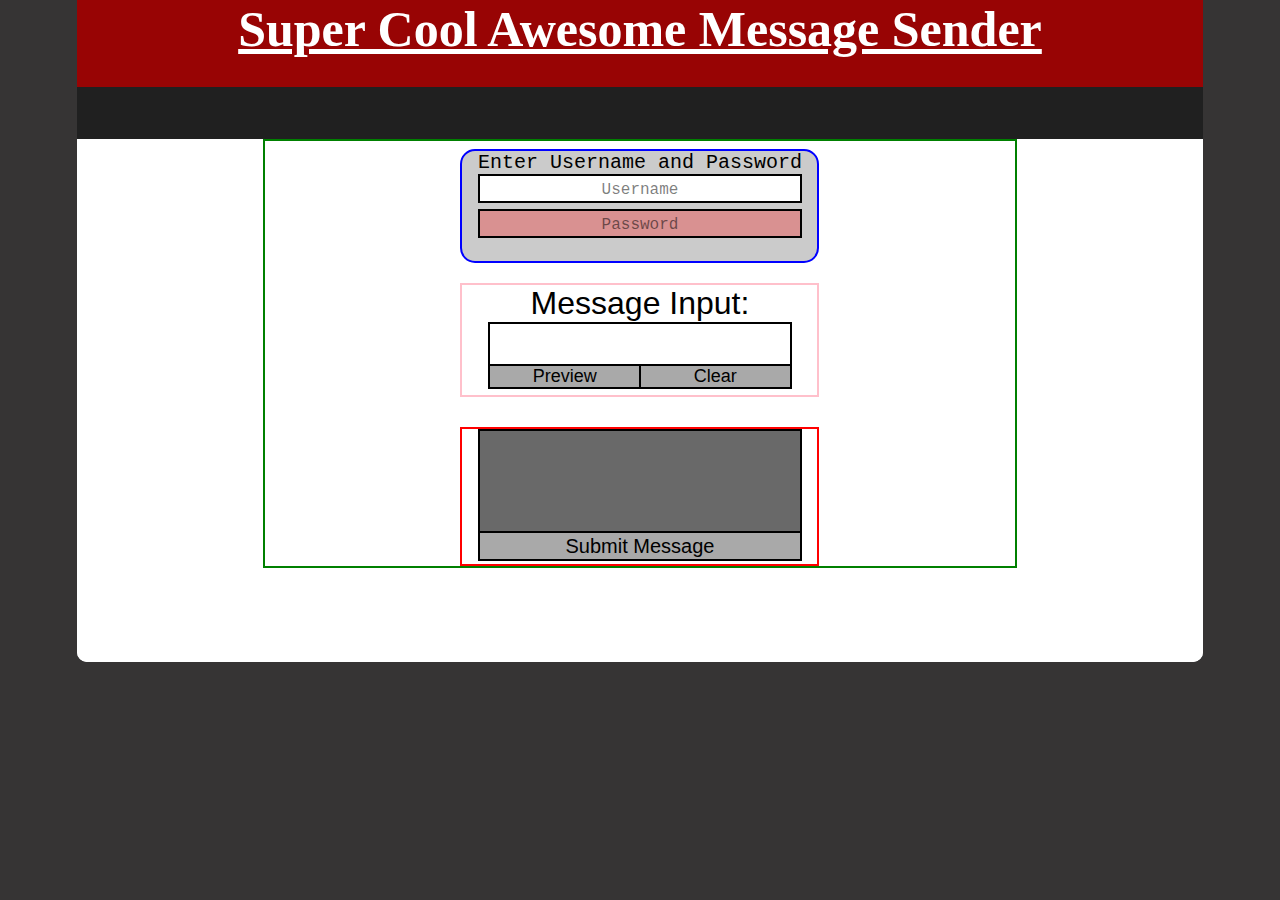
<file: index.html>
<!DOCTYPE html>

<head>
    <title>Message Display Interface</title>
    <style>
        *,
        html {
            margin: 0;
            padding: 0;
            border: 0;
        }

        html {
            width: 100%;
            height: 100%;
        }

        body {
            width: 100%;
            height: 100%;
            background-color: rgba(30, 28, 28, 0.896);
            overflow-x: hidden;
            overflow-y: hidden;
            z-index:-1;
            min-height: 720px;
            /* min-width: 1455px; */
            max-width:1455px;
            max-height: 720px;
        }


        .foreground {
            width: 88%;
            height: 92%;
            margin-left: 6%;
            background-color: white;
            z-index:0;
            border-radius: 10px;
            display:flex;
            justify-content: center;
            flex-direction: column;
        }

        .header {
            height: 150px;
            background-color: rgb(152, 4, 4);
            text-decoration-line: underline;
            text-decoration-color: white;
        }

        .topbar {
            height: 90px;
            background-color: rgb(32, 32, 32);
            text-decoration-line: underline;
            text-decoration-color: white;
        }

        .content {
            height: 900px;
            background-color: white;
            display:flex;
            flex-direction: column;
            border-radius: 10px;
            align-items: center;
        }

        .mainitems {
            width: 750px;
            border: solid 2px green;
            display:flex;
            flex-direction: column;
            align-items: center;

        }

        .passworditem{
            width: 355px;
            height: 110px;
            margin-top: 8px;
            text-align: center;
            background-color: rgb(203, 203, 203);
            border-radius: 15px;
            font-size: 20px; 
            font-family: 'Courier New', Courier, monospace;
            display: flex;
            flex-direction: column;
            column-gap: 3px;
            border: solid 2px blue;
        }

        .username {
            width: 355px;
            height: 35px;
            font-family: "Trebuchet MS", Helvetica, sans-serif;
            text-align: center;
        }

        .password {
            width: 355px;
            height: 35px;
            font-family: "Trebuchet MS", Helvetica, sans-serif;
            text-align: center;
        }

        .entermsg {
            width: 355px;
            height: 110px;
            margin-top: 20px;
            text-align: center;
            z-index: 1;
            font-family: "Trebuchet MS", Helvetica, sans-serif;
            border: solid 2px pink;
        }

        .entermsgbuttons {
            width: 355px;
            height: 25px;
            display:flex;
            flex-direction: row;
            justify-content: center;
            margin-top: -6px;
        }

        .previewButton {
            width: 355px;
            height: 12px;
            z-index: 1;
            font-family: "Trebuchet MS", Helvetica, sans-serif;
            text-align: center;
            margin-right: -54px;
        }

        .clearButton {
            width: 355px;
            height: 12px;
            z-index: 1;
            font-family: "Trebuchet MS", Helvetica, sans-serif;
            text-align: center;
        }

        .previewmsg {
            width: 355px;
            height: 135px;
            margin-top: 30px;
            z-index: 1;
            font-family: "Trebuchet MS", Helvetica, sans-serif;
            text-align: center;
            border: solid 2px red;
            display: flex;
            flex-direction: column;
            align-items: center;

        }

        .submitMessage {
            width: 355px;
            height: 20px;
            margin: -2px;
            z-index: 1;
            font-family: "Trebuchet MS", Helvetica, sans-serif;
            text-align: center;
        }

        input::placeholder {
            color: rgba(0, 0, 0, 0.517);
            text-align: center;
            font-family: 'Courier New', Courier, monospace;
        }
        
        h1 {
            font-size: 50px;
            text-align: center;
            font-family: monaco, Consolas, "Lucida Console"
        }

        p {
            font-size: 32px;
        }

        .button {
            background-color: #00ff08; /* Green */
            border: 2px solid black;
            color: white;
            padding: 15px 32px;
            text-align: center;
            text-decoration: none;
            display: inline-block;
            font-size: 16px;
        }

    </style>
</head>

<body>
    <div class="foreground"> 
        <div class="header" style="color: white">
            <h1>Super Cool Awesome Message Sender</h1>
        </div>
        <div class="topbar"></div>
        <div class="content">
            <div class="mainitems">
                <div class="passworditem">Enter Username and Password
                    <div class="username" onchange="unlockUtilities()">
                        <input style="width:320px; height:25px; border: solid 2px black; font-size: 16px" 
                                type="text" id="username" placeholder="Username">
                    </div>
                    <div class="password" onchange="unlockUtilities()">
                        <input type="password" id="password" placeholder = "Password"
                            style="resize:none; width:320px; height:25px; border: solid 2px black; 
                                font-size: 16px; background-color: rgba(255, 0, 0, 0.281)">
                    </div>
                </div>
                
                <div class="entermsg">
                    <form onSubmit="return false;">
                        <p>Message Input:</p>
                        <textarea style="resize:none; width:300px; height:40px; border: solid 2px black; font-size: 16px" 
                            id="messageInput"></textarea>
                        <!-- <button type="button" style="width: 100px; height:25px; border: solid 2px black;" 
                            onclick="getDisplayStatus()">GET pull</button> -->
                    </form>

                    <div class="entermsgbuttons">
                        <div class="previewButton">
                            <button type="button" style="width: 153px; height:25px; border: solid 2px black; font-size: 18px; background-color: darkgray;" 
                                    onclick="showPreviewText()">Preview</button>
                        </div>
                
                        <div class="clearButton">
                            <button style="width:153px; height:25px; border: solid 2px black; font-size: 18px; background-color: darkgray;" 
                                id="clearButton" type="submit" onclick="clearMessage()"> Clear</button>
                        </div>
                    </div>
                </div>

                
                <div class="previewmsg">
                    <textarea readonly style="resize:none; width:320px; height:100px; border: solid 2px black; font-size: 24px; background-color: dimgray" 
                        id="preview"></textarea>
                    <div class="submitMessage">
                        <button style="width:324px; height:30px; border: solid 2px black; font-size: 20px; background-color: darkgray;" 
                            id="submitButton" type="submit" onclick="submitMessage()"> Submit Message </button>
                    </div>
                </div>
            </div>
        </div>
        

        <script>
            function showPreviewText() {
                var message = document.getElementById("messageInput").value
                if (message != '' && checkUserAndPassword()) {
                    document.getElementById("preview").value = message
                    document.getElementById("submitButton").innerText = "Submit Message"
                    document.getElementById("submitButton").style.backgroundColor = "darkgray"
                }
            }
            function clearMessage() {
                document.getElementById("preview").value = ''
                document.getElementById("messageInput").value = ''
            }
            function restoreMessage() {
                document.getElementById("preview").style.backgroundColor = "white"
                let newMessage = localStorage.getItem("message")
                document.getElementById("preview").value = newMessage
            }
            function saveMessage() {
                var message = document.getElementById("preview").value
                localStorage.setItem("message", message);
            }
            function hideMessage() {
                document.getElementById("preview").style.backgroundColor = "dimgray"
                let newMessage = ''
                document.getElementById("preview").value = newMessage
            }
            function submitMessage() {
                var editable = checkUserAndPassword();
                if (editable) {
                    saveMessage()
                    document.getElementById("submitButton").innerText = "Submitted"
                    document.getElementById("submitButton").style.backgroundColor = "dimgray"
                }
                else {
                    alert("Check username and password")
                }
            }
            function checkUserAndPassword() {
                let inputUser = document.getElementById("username").value;
                let inputPassword = document.getElementById("password").value
                
                let willPassword = "dog1";
                let brookePassword = "dog2";
                let user1 = "will";
                let user2 = "brooke";
                if (inputUser === user1) {
                    if (inputPassword === willPassword) {
                        return true;
                    }
                    else {
                        return false;
                    }
                }
                else if (inputUser === user2) {
                    if (inputPassword === brookePassword) {
                        return true;
                    }
                    else {
                        return false;
                    }
                }
            }
            function unlockUtilities() {
                if (checkUserAndPassword()) {
                    document.getElementById("password").style.backgroundColor = "rgba(0, 255, 0, 0.281)";
                    restoreMessage()
                }
                else {
                    document.getElementById("password").style.backgroundColor = "rgba(255, 0, 0, 0.281)";
                    hideMessage()
                }
            }
            function getDisplayStatus() {
                var val = '';
                const request = new XMLHttpRequest();
                request.open('GET', "file:///Users/willhallas/Documents/Project/get.json")//"https://192.168.1.81/Documents/Project/get.json")
                request.send();
                request.responseType = 'json';
                request.onload = () => {
                    if (request.readyState === 4 && request.status === 200) {
                        data = request.response
                        val = data[datum]
                        document.getElementById("preview").value = val
                    }
                };
            }
        </script> 
    </div>
</body>

</html>
</file>
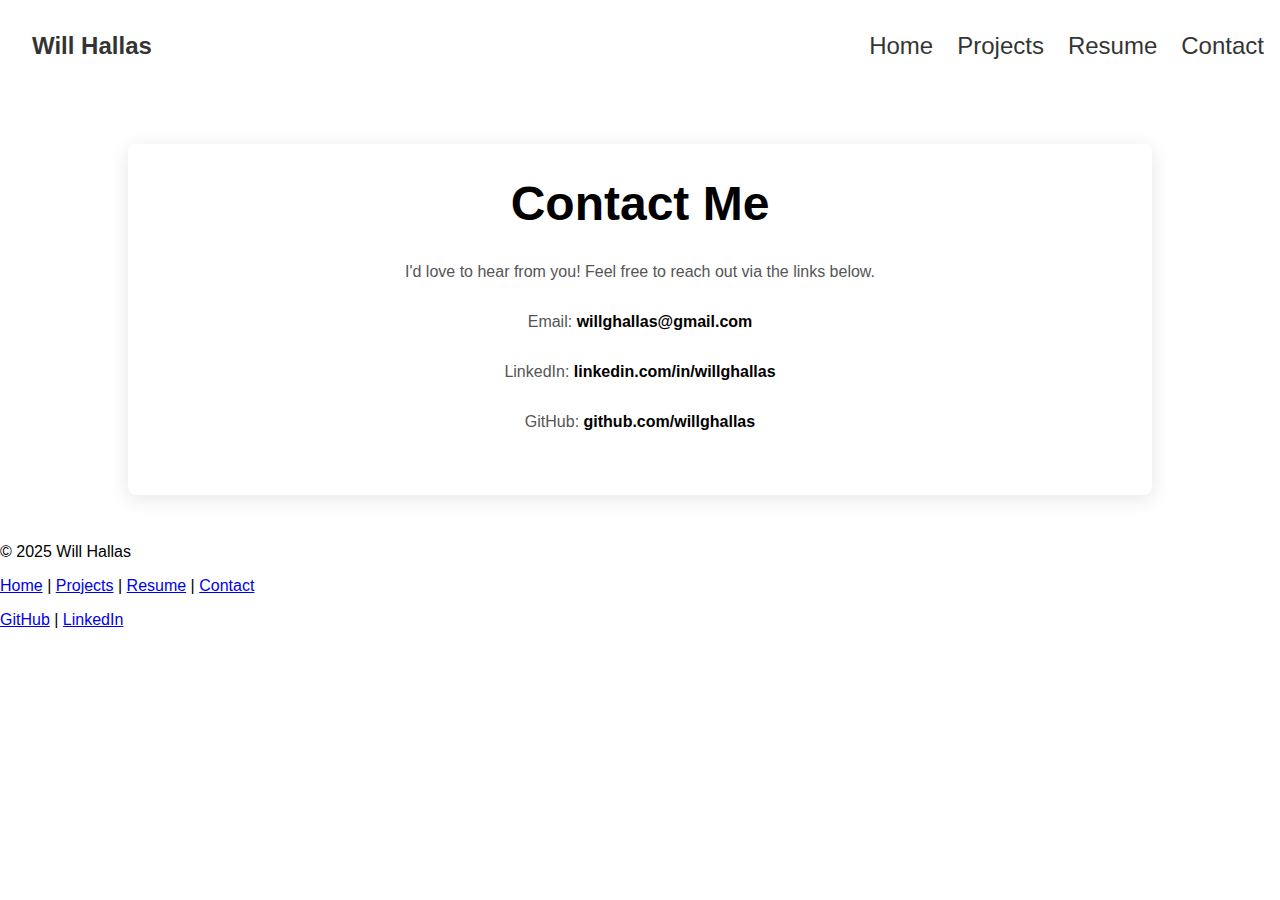
<file: contact.html>
<!DOCTYPE html>
<html lang="en">
<head>
  <meta charset="utf-8" />
  <meta name="viewport" content="width=device-width, initial-scale=1" />
  <title>Contact - Will Hallas</title>
  <link rel="stylesheet" href="style.css" />
</head>
<body>

<header>
  <nav class="navbar">
    <div class="logo">Will Hallas</div>
    <ul class="nav-links">
      <li><a href="index.html">Home</a></li>
      <li><a href="projects.html">Projects</a></li>
      <li><a href="resume.html">Resume</a></li>
      <li><a href="contact.html" class="nav-link-contact">Contact</a></li>
    </ul>
  </nav>
</header>

<main>
  <section class="contact-container">
    <h1>Contact Me</h1>
    <p>I'd love to hear from you! Feel free to reach out via the links below.</p>

    <div class="contact-info">
      <p>Email: <a href="mailto:willghallas@gmail.com">willghallas@gmail.com</a></p>
      <p>LinkedIn: <a href="https://linkedin.com/in/willghallas" target="_blank">linkedin.com/in/willghallas</a></p>
      <p>GitHub: <a href="https://github.com/willghallas" target="_blank">github.com/willghallas</a></p>
    </div>
  </section>
</main>

<footer class="footer">
    <div class="footer-content">
      <p>&copy; 2025 Will Hallas</p>
      <p>
        <a href="index.html">Home</a> | 
        <a href="projects.html">Projects</a> | 
        <a href="resume.html">Resume</a> | 
        <a href="contact.html">Contact</a>
      </p>
      <p>
        <a href="https://github.com/willghallas" target="_blank">GitHub</a> | 
        <a href="https://linkedin.com/in/willghallas" target="_blank">LinkedIn</a>
      </p>
    </div>
  </footer>
  

</body>
</html>
</file>
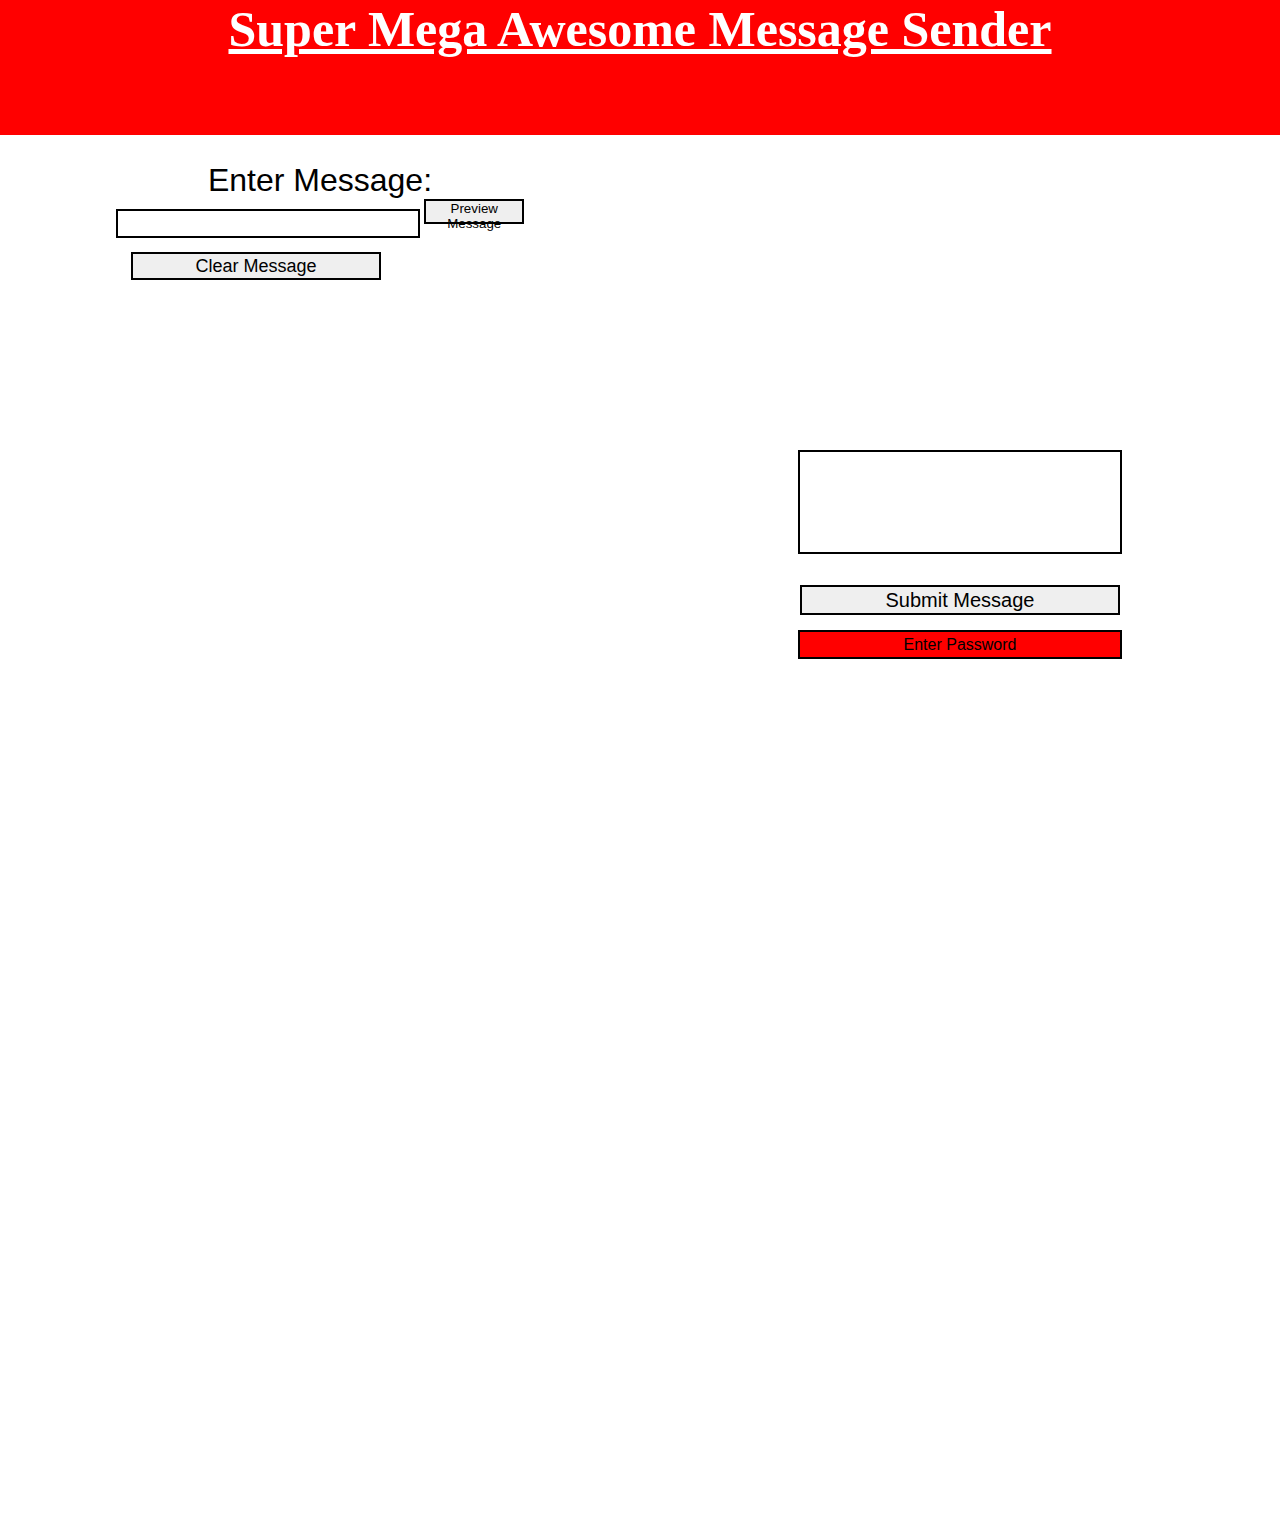
<file: layout.html>
<!DOCTYPE html>

<head>
    <title>My Website</title>
    <style>
        *,
        html {
            margin: 0;
            padding: 0;
            border: 0;
        }

        html {
            width: 100%;
            height: 100%;
        }

        body {
            width: 100%;
            height: 100%;
            position: relative;
            background-color: white;
        }

        .entermsg {
            width: 100%;
            height: 100%;
            margin: 0;
            position: absolute;
            top: 18%;
            right:25%;
            font-family: "Trebuchet MS", Helvetica, sans-serif;
            text-align: center;
        }

        .showmsg {
            width: 100%;
            height: 100%;
            margin: 0;
            position: absolute;
            top: 50%;
            left: 25%;
            font-family: "Trebuchet MS", Helvetica, sans-serif;
            text-align: center;
        }

    
        .submitMessage {
            width: 100%;
            height: 100%;
            margin: 0;
            position: absolute;
            top: 65%;
            left: 25%;
            font-family: "Trebuchet MS", Helvetica, sans-serif;
            text-align: center;
        }

        .password {
            width: 100%;
            height: 100%;
            margin: 0;
            position: absolute;
            top: 70%;
            left: 25%;
            font-family: "Trebuchet MS", Helvetica, sans-serif;
            text-align: center;
        }

        .clearButton {
            width: 100%;
            height: 100%;
            margin: 0;
            position: absolute;
            top: 28%;
            right:30%;
            font-family: "Trebuchet MS", Helvetica, sans-serif;
            text-align: center;
        }


        .header {
            width: 100%;
            height: 15%;
            position: absolute;
            background-color: red;
            text-align: left;
            text-decoration-line: underline;
            text-decoration-color: white;
        }

        input::placeholder {
            color: black;
            text-align: center;
        }
        

        h1 {
            font-size: 50px;
            text-align: center
        }

        p {
            font-size: 32px;
        }

        .button {
            background-color: #4CAF50; /* Green */
            border: 2px solid black;
            color: white;
            padding: 15px 32px;
            text-align: center;
            text-decoration: none;
            display: inline-block;
            font-size: 16px;
        }

    </style>
</head>

<body onload = "restoreMessage()">
    <div class="header" style="color: white">
        <h1>Super Mega Awesome Message Sender</h1>
    </div>

    <div class="entermsg">
        <form>
            <p>Enter Message:</p>
            <input style="width:300px; height:25px; border: solid 2px black; font-size: 16px" 
                type="textarea" name="message" id="messageInput">
            <button type="button" style="width: 100px; height:25px; border: solid 2px black;" 
                onclick="showPreviewText()">Preview Message</button>
        </form>
    </div>

    <div class="clearButton">
        <button style="width:250px; height:28px; border: solid 2px black; font-size: 18px;" 
            id="clearButton" type="submit" onclick="clearMessage()"> Clear Message </button>
    </div>
    
    <div class="showmsg">
        <textarea readonly style="resize:none; width:320px; height:100px; border: solid 2px black; font-size: 16px;" 
            id="preview"></textarea>
    </div>

    <div class="submitMessage">
        <button style="width:320px; height:30px; border: solid 2px black; font-size: 20px;" 
            id="submitButton" type="submit" onclick="submitMessage()"> Submit Message </button>
    </div>

    <div class="password" onchange="checkPasswordInBox()">
        <input type="password" id="password" placeholder = "Enter Password"
            style="resize:none; width:320px; height:25px; border: solid 2px black; 
                font-size: 16px; background-color:red;">
    </div>

    
    


    <script>
        function showPreviewText() {
            var message = document.getElementById("messageInput").value
            if (message != '') {
                document.getElementById("preview").value = message
                document.getElementById("submitButton").innerText = "Submit Message"
                document.getElementById("submitButton").style.backgroundColor = ""
            }
        }
        function clearMessage() {
            document.getElementById("preview").value = ''
        }
        function restoreMessage() {
            let newMessage = localStorage.getItem("message")
            document.getElementById("preview").value = newMessage
        }
        function saveMessage() {
            var message = document.getElementById("preview").value
            localStorage.setItem("message", message);
            let stored = localStorage.getItem("message")
        }
        function submitMessage() {
            var editable = checkPasswordInBox();
            if (editable) {
                saveMessage()
                document.getElementById("submitButton").innerText = "Submitted"
                document.getElementById("submitButton").style.backgroundColor = "dimgray"
            }
            else {
                alert("Make sure password is correct")
            }

        }
        function checkPasswordInBox() {
            let password = "dog1";
            if (password === document.getElementById("password").value) {
                document.getElementById("password").style.backgroundColor = "green";
                return true;
            }
            else {
                document.getElementById("password").style.backgroundColor = "red";
                return false;
            }
        }
    </script> 
</body>

</html>
</file>
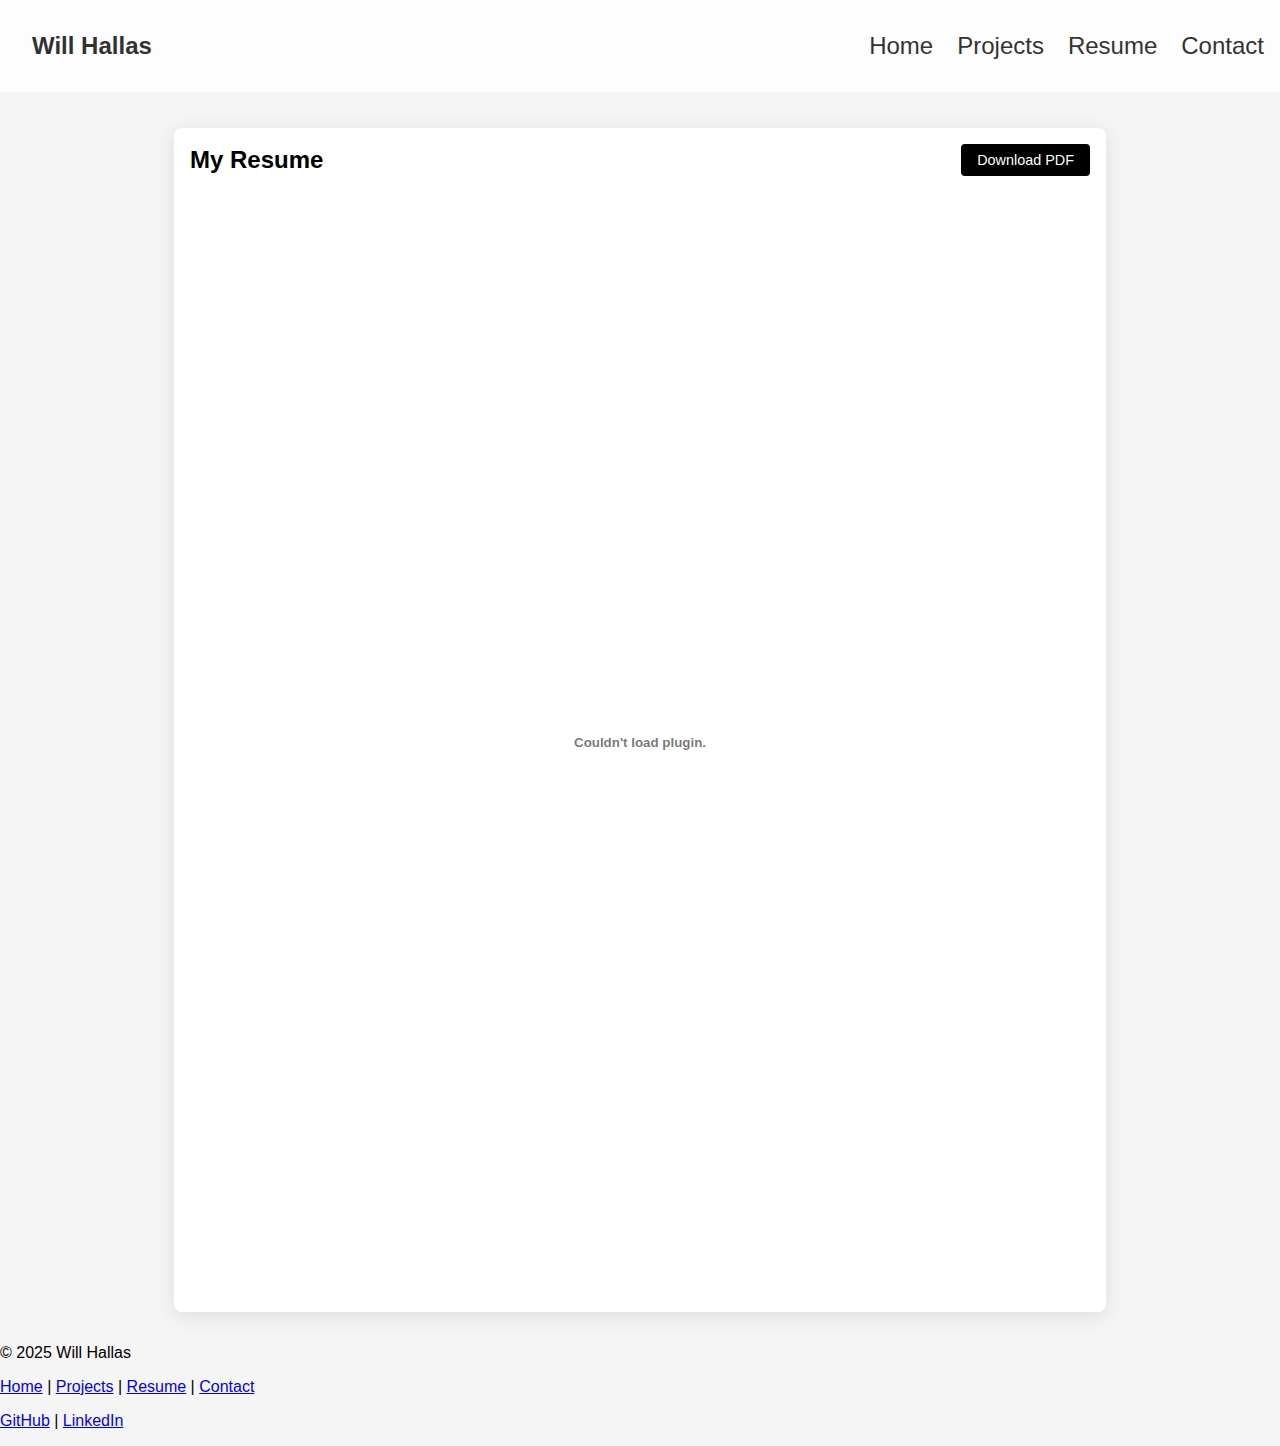
<file: resume.html>
<!DOCTYPE html>
<html lang="en">
<head>
<meta charset="utf-8">
<meta name="viewport" content="width=device-width,initial-scale=1">
<title>Resume - Will Hallas</title>
<link rel="stylesheet" href="style.css">
<style>
  body {
    background-color: #f5f5f5;
  }
  .resume-container {
    max-width: 900px;
    margin: 2rem auto;
    background-color: white;
    padding: 1rem;
    box-shadow: 0 4px 20px rgba(0,0,0,0.1);
    border-radius: 8px;
  }
  .resume-header {
    display: flex;
    justify-content: space-between;
    align-items: center;
    margin-bottom: 1rem;
  }
  .resume-header h1 {
    margin: 0;
    font-size: 1.5rem;
  }
  .download-btn {
    background-color: black;
    color: white;
    padding: 0.5rem 1rem;
    border-radius: 4px;
    text-decoration: none;
    font-size: 0.9rem;
  }
  .download-btn:hover {
    background-color: #ffcc00;
    color: black;
  }
  iframe {
    width: 100%;
    height: 80vh;
    border: none;
  }
</style>
</head>
<body>

<header>
  <nav class="navbar">
    <div class="logo">Will Hallas</div>
    <ul class="nav-links">
      <li><a href="index.html">Home</a></li>
      <li><a href="projects.html">Projects</a></li>
      <li><a href="resume.html" class="active">Resume</a></li>
      <li><a href="contact.html" class="nav-link-contact">Contact</a></li>
    </ul>
  </nav>
</header>

<main>
  <div class="resume-container">
    <div class="resume-header">
      <h1>My Resume</h1>
      <a href="resume.pdf" download class="download-btn">Download PDF</a>
    </div>
    <embed src="Resume.pdf" width="900px" height="1100px" />
  </div>
</main>

<footer class="footer">
  <div class="footer-content">
    <p>&copy; 2025 Will Hallas</p>
    <p>
      <a href="index.html">Home</a> | 
      <a href="projects.html">Projects</a> | 
      <a href="resume.html">Resume</a> | 
      <a href="contact.html">Contact</a>
    </p>
    <p>
      <a href="https://github.com/willghallas" target="_blank">GitHub</a> | 
      <a href="https://linkedin.com/in/willghallas" target="_blank">LinkedIn</a>
    </p>
  </div>
</footer>

</body>
</html>
</file>
<file: style.css>
/* Reset and basic styles */
body {
    margin: 0;
    font-family: Arial, sans-serif;
    background-color: white;
    padding-top: 6rem;
  }
  
  /* Navbar styles */
  .navbar {
    display: flex;
    justify-content: space-between;
    align-items: center;
    background-color: white;
    padding: 2rem 2rem;
    position: fixed;
    width: 100%;
    top: 0;
    z-index: 1000;
    opacity: .8;
  }  
  
  .logo {
    color: black;
    font-size: 1.5rem;
    font-weight: bold;
  }
  
  .nav-links {
    list-style: none;
    display: flex;
    margin: 0;
    padding: 0;
  }

  .nav-link-contact {
    margin-right: 2.5rem;
    padding-right: 0.5rem; 
  }
  
  .nav-links li {
    margin-left: 1.5rem;
  }
  
  .nav-links a {
    color: black;
    text-decoration: none;
    font-size: 1.5rem;
    transition: color 0.2s ease-in-out;
  }
  
  .nav-links a:hover {
    color: rgb(40, 40, 197);
  }
  
  .image-row {
    width: 100%;                    /* Full width of the screen/container */
    background-color: #f0f0f0;      /* Light gray background */
    display: flex;                  /* Arrange images in a row */
    justify-content: center;        /* Center images horizontally */
    gap: 1rem;                     /* Space between images */
    padding: 1.5rem 0;              /* Vertical padding */
    box-sizing: border-box; 
  }
  
  .image-row img {
    width: 30%;
    height: auto;
    border-radius: 8px;
    box-shadow: 0 2px 8px rgba(0,0,0,0.15);
    object-fit: cover;
    transition: transform 0.3s ease;
  }
  
  
  /* Responsive: stack images vertically on small screens */
  @media (max-width: 600px) {
    .image-row img {
      width: 80%;
      margin: 0 auto 1rem;
    }
  }
  
  /* Section headings and paragraphs */
  section {
    padding: 2rem;
    max-width: 900px;
    margin: 0 auto 2rem;
  }
  
  h2 {
    margin-top: 0;
  }
  

  .contact-container {
    max-width: 60rem;
    max-height: 20rem;
    margin: 3rem auto;
    background: white;
    padding: 2rem;
    border-radius: 8px;
    box-shadow: 0 4px 20px rgba(0,0,0,0.1);
  }
  
  .contact-container h1 {
    margin-top: 0;
    margin-bottom: 2rem;
    font-size: 3rem;
    text-align: center;
  }
  
  .contact-container p {
    text-align: center;
    margin-bottom: 2rem;
    color: #555;
  }
  
  .contact-info {
    margin-top: 2rem;
    text-align: center;
    color: #333;
  }
  
  .contact-info a {
    color: #000;
    text-decoration: none;
    font-weight: 600;
  }
  
  .contact-info a:hover {
    text-decoration: underline;
  }
  
  .projects-container {
    max-width: 900px;
    margin: 3rem auto;
    padding: 0 1rem;
  }
  
  .projects-container h1 {
    text-align: center;
    margin-bottom: 2rem;
  }
  
  .project {
    background: white;
    padding: 1.5rem;
    margin-bottom: 2rem;
    border-radius: 8px;
    box-shadow: 0 4px 20px rgba(0,0,0,0.1);
  }
  
  .project h2 {
    margin-top: 0;
  }
  
  .project img {
    max-width: 100%;
    border-radius: 6px;
    margin-bottom: 1rem;
    box-shadow: 0 2px 8px rgba(0,0,0,0.15);
  }
  
  .project p {
    font-size: 1rem;
    color: #444;
  }
  
  .project a {
    color: #000;
    font-weight: 600;
    text-decoration: none;
  }
  
  .project a:hover {
    text-decoration: underline;
  }
</file>
